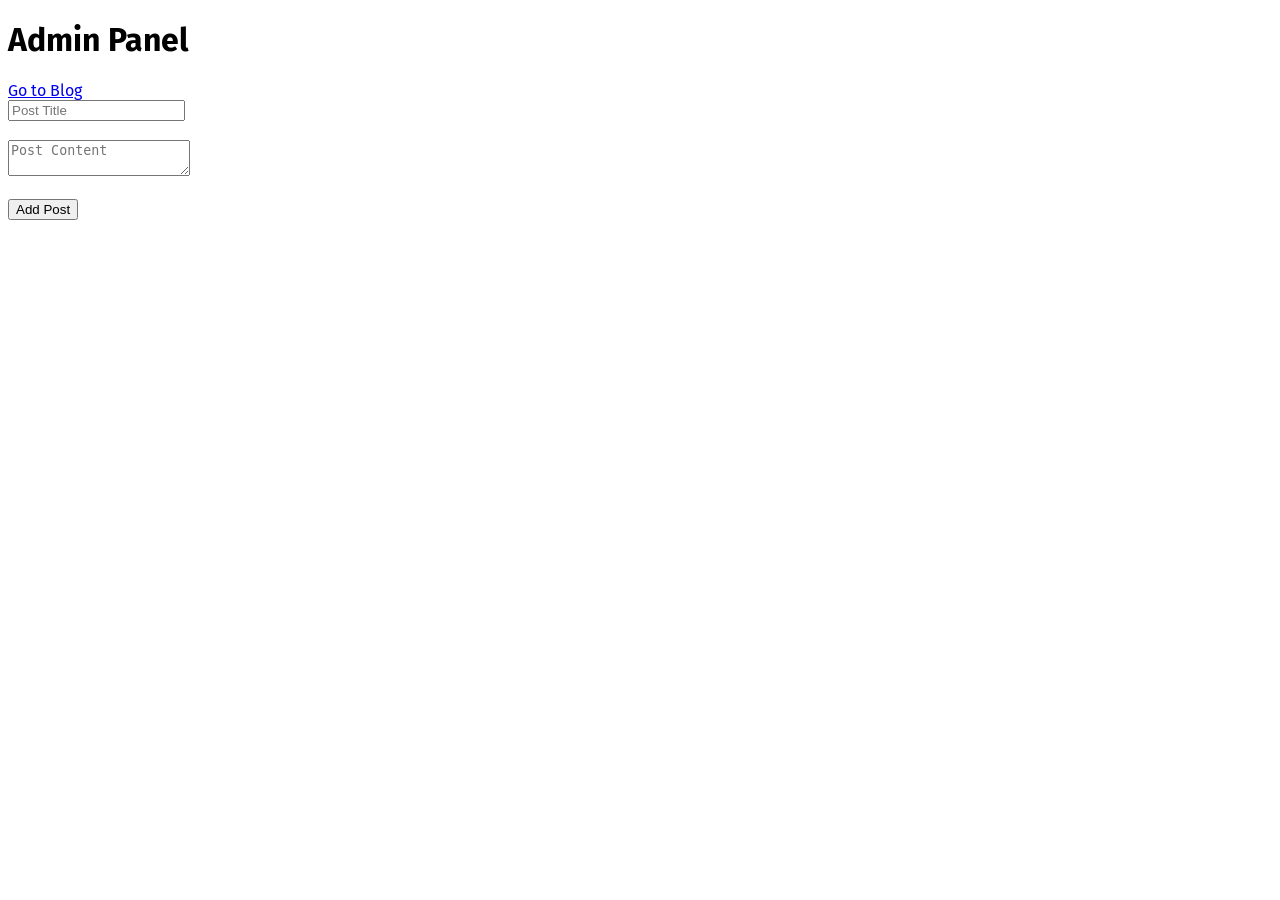
<file: admin.html>
<!DOCTYPE html>
<html lang="en">
<head>
  <meta charset="UTF-8">
  <meta name="viewport" content="width=device-width, initial-scale=1.0">
  <title>Admin Panel</title>
  <link rel="stylesheet" href="style.css">
</head>
<body>
  <header>
    <h1>Admin Panel</h1>
    <a href="index.html">Go to Blog</a>
  </header>

  <main>
    <form id="postForm">
      <input type="text" id="title" placeholder="Post Title" required><br><br>
      <textarea id="content" placeholder="Post Content" required></textarea><br><br>
      <button type="submit">Add Post</button>
    </form>
  </main>

  <script src="admin.js"></script>
</body>
</html>
</file>
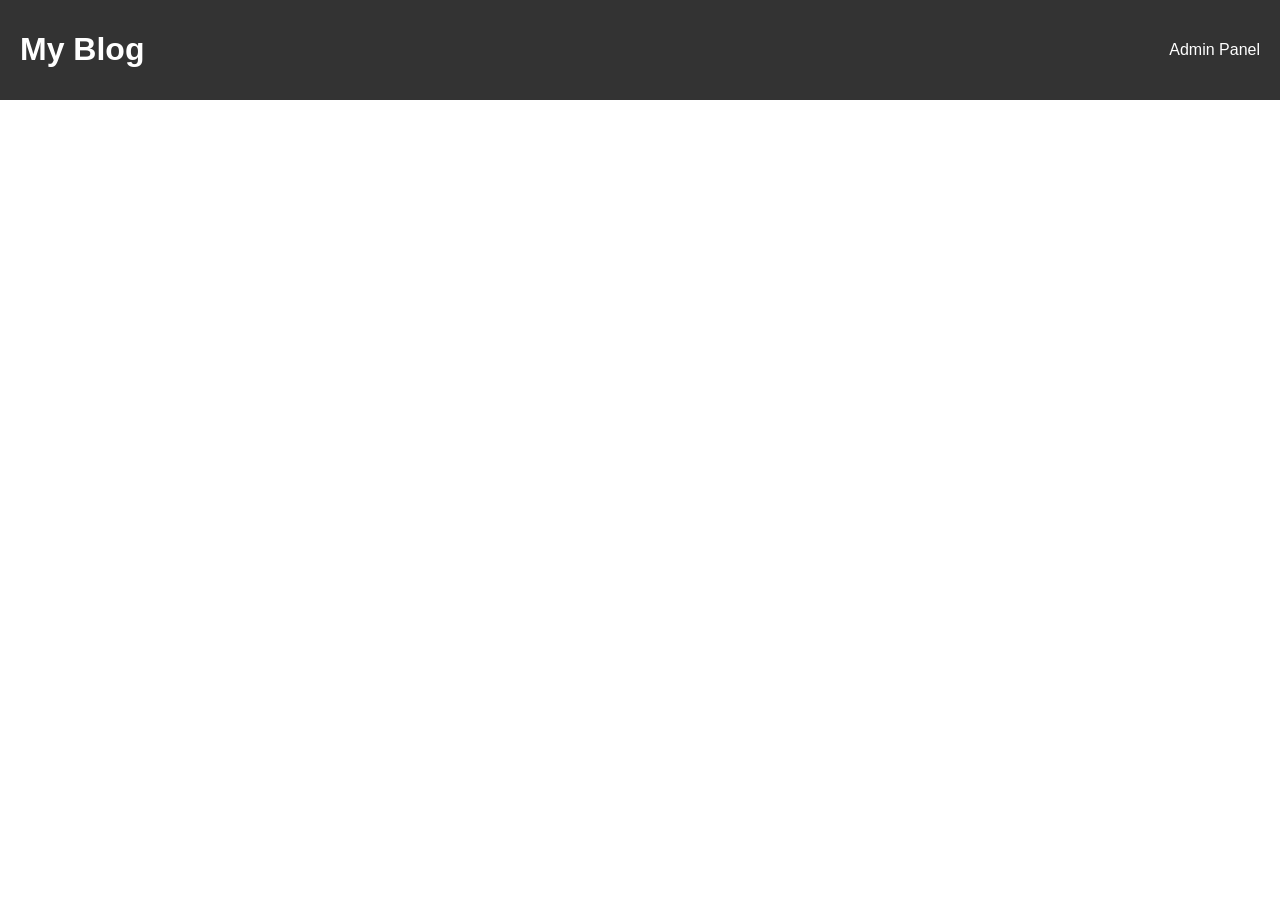
<file: myblog.html>
<!DOCTYPE html>
<html lang="en">
<head>
  <meta charset="UTF-8">
  <meta name="viewport" content="width=device-width, initial-scale=1.0">
  <title>My Blog</title>
  <link rel="stylesheet" href="blog.css">
</head>
<body>
  <header>
    <h1>My Blog</h1>
    <a href="admin.html">Admin Panel</a>
  </header>

  <main id="blog-posts">
    <!-- Blog posts will appear here -->
  </main>

  <script src="blog.js"></script>
</body>
</html>
</file>
<file: style.css>
@import url("https://fonts.googleapis.com/css2?family=Fira+Sans:ital,wght@0,100;0,200;0,300;0,400;0,500;0,600;0,700;0,800;0,900;1,100;1,200;1,300;1,400;1,500;1,600;1,700;1,800;1,900&display=swap");

.navbar-toggler,
.navbar-toggler:focus,
.navbar-toggler:active,
.navbar-toggler-icon:focus {
  outline: none;
  border: none;
  box-shadow: none;
}
.navbar {
  background-color: #dcf0f1;
}
.nav-link {
  font-size: 18px;
  position: relative;
  display: inline-block;
}

.nav-link::before {
  transition: 300ms;
  height: 3px;
  content: "";
  position: absolute;
  border-radius: 5px;
  background-color: #087075;
}

.nav-hover::before {
  width: 0%;
  bottom: 10px;
}

.nav-hover:hover::before {
  width: 70%;
}

body {
  background-image: url("https://img.freepik.com/free-photo/blue-toned-collection-paper-sheets-with-copy-space_23-2148320445.jpg?w=900&t=st=1709066598~exp=1709067198~hmac=c5c0995a7289d90e1e59f33310d419716d3975cedc8f97a8f31c119f7619dcaf");
  background-size: cover;
  background-position: center;
  background-attachment: fixed;
  overflow-x: hidden;
}
body::-webkit-scrollbar-track {
  border-radius: 10px;
}

body::-webkit-scrollbar {
  width: 7px;
  /* background-color: #F5F5F5; */
}

body::-webkit-scrollbar-thumb {
  border-radius: 10px;
  background-color: #66dce2;
}

body {
  font-family: "Fira Sans", sans-serif;
}

#home {
  min-height: 100vh;
  display: flex;
  align-items: center;
  justify-content: center;
}
#home a {
  color: rgb(37, 35, 35);
}
#home p {
  font-size: 25px;
}
#home i {
  cursor: pointer;
  transition: 0.5s;
}
#home i:hover {
  color: rgb(146, 146, 0);
}
#scrollBtn {
  position: fixed;
  bottom: 20px;
  right: 20px;
  z-index: 999;
}
#skills i {
  height: 100px;
  width: 100px;
  background-color: whitesmoke;
  border-radius: 5px;
  box-shadow: rgba(0, 0, 0, 0.24) 0px 3px 8px;
  display: flex;
  align-items: center;
  justify-content: center;
}
#skills i:hover {
  cursor: pointer;
  transform: scale(1.03);
}
#projects .col-lg-4 {
  padding: 20px;
}
#projects .card {
  border: none;
  box-shadow: rgba(0, 0, 0, 0.24) 0px 3px 8px;
  margin: 10px auto;
  cursor: pointer;
  position: relative;
  color: white;
}
#projects .card-body {
  position: absolute;
  width: 100%;
  height: 100%;
  border-radius: 5px;
  display: none;
}
#projects .card:hover .card-body {
  display: block;
  background-color: rgba(0, 0, 0, 0.8);
}

#education .education {
  cursor: pointer;
  box-shadow: rgba(0, 0, 0, 0.24) 0px 3px 8px;
  background-color: rgba(46, 223, 193, 0.5);
}
#education .education:hover {
  transform: scale(1.02);
}

@media (max-width: 768px) {
  #home img {
    margin-bottom: 30px;
    width: 200px;
  }
  #home .col-md-8 {
    align-items: center;
    text-align: center;
    padding: 0px;
  }
  #home p {
    width: 100%;
    font-size: 18px;
  }
}
@media (max-width: 370px) {
  #home h1 {
    font-size: 25px;
  }
}
</file>
<file: blog.css>
body {
  font-family: Arial, sans-serif;
  margin: 0;
  padding: 0;
}

header {
  background-color: #333;
  color: #fff;
  padding: 10px 20px;
  display: flex;
  justify-content: space-between;
  align-items: center;
}

a {
  color: #fff;
  text-decoration: none;
}

main {
  padding: 20px;
}

.post {
  border-bottom: 1px solid #ccc;
  margin-bottom: 20px;
}

.post h2 {
  margin: 0 0 10px 0;
}

textarea, input {
  width: 100%;
  padding: 8px;
  box-sizing: border-box;
}
</file>
